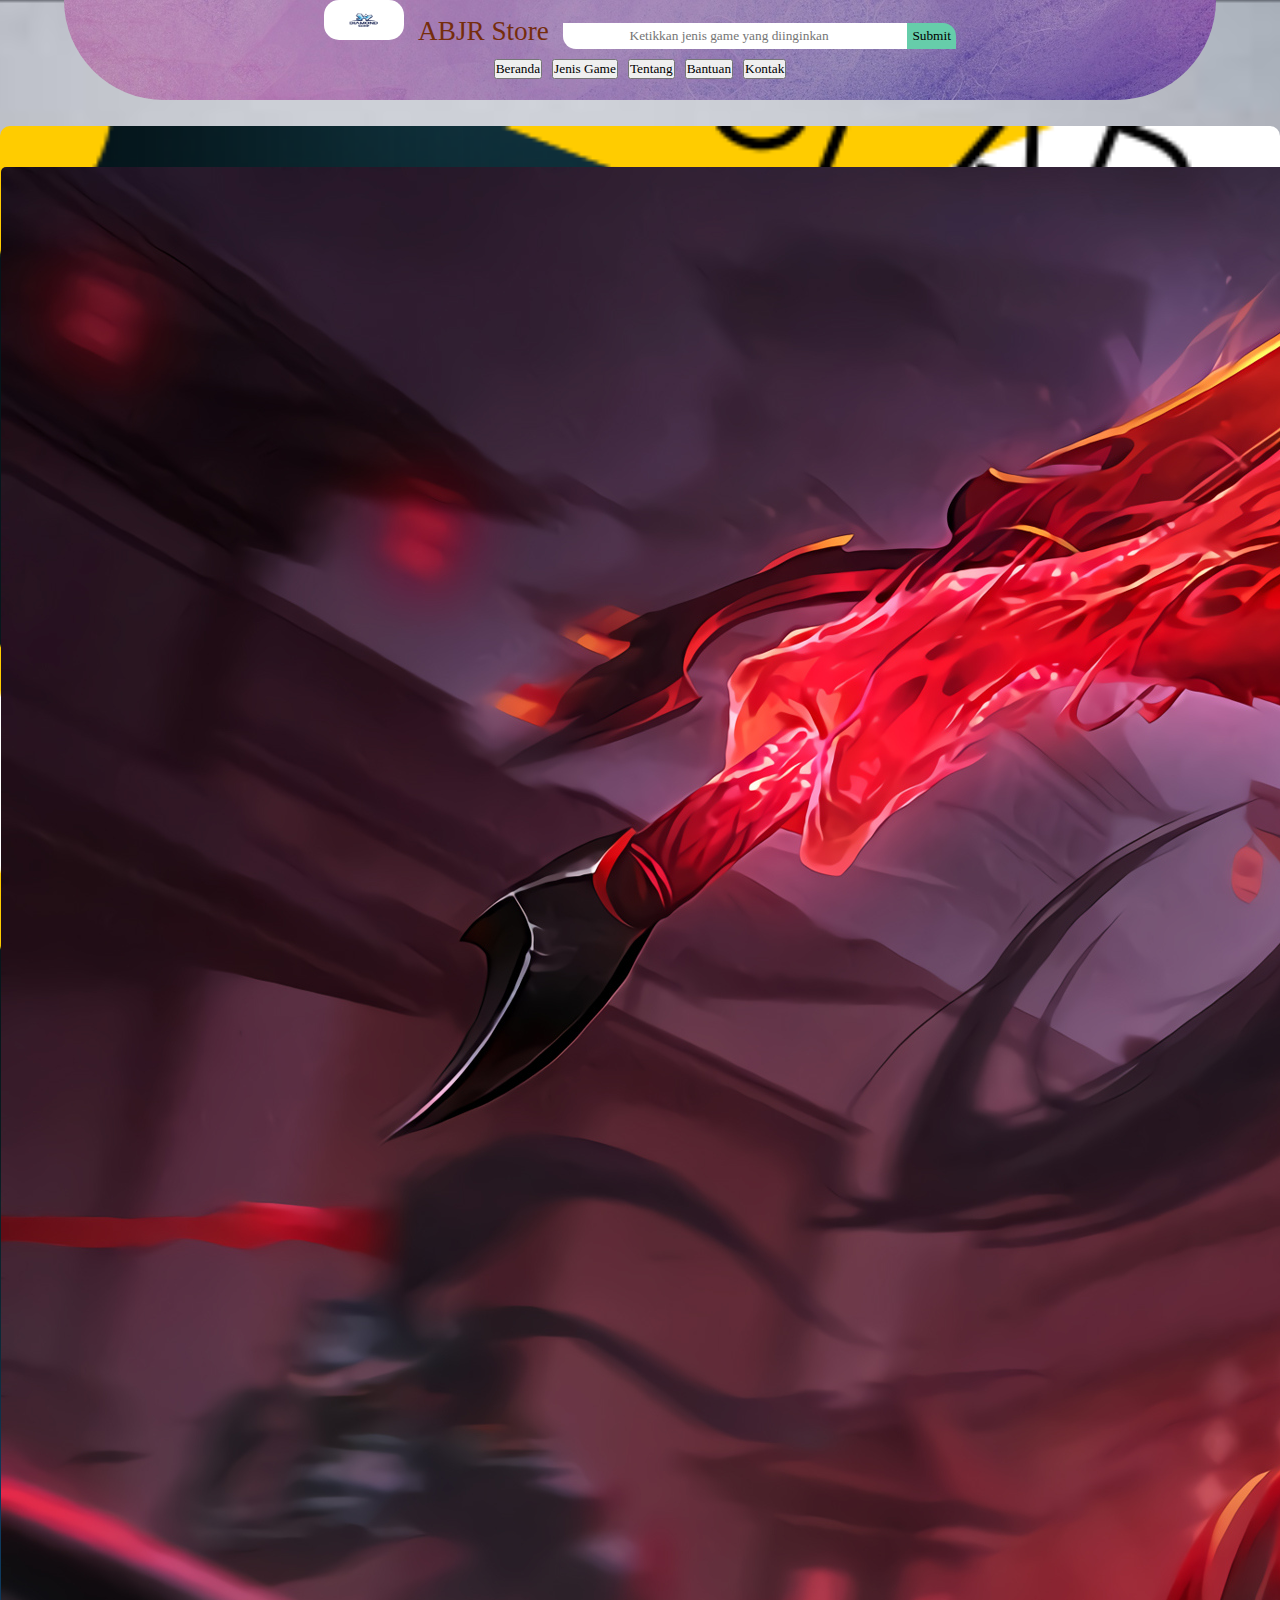
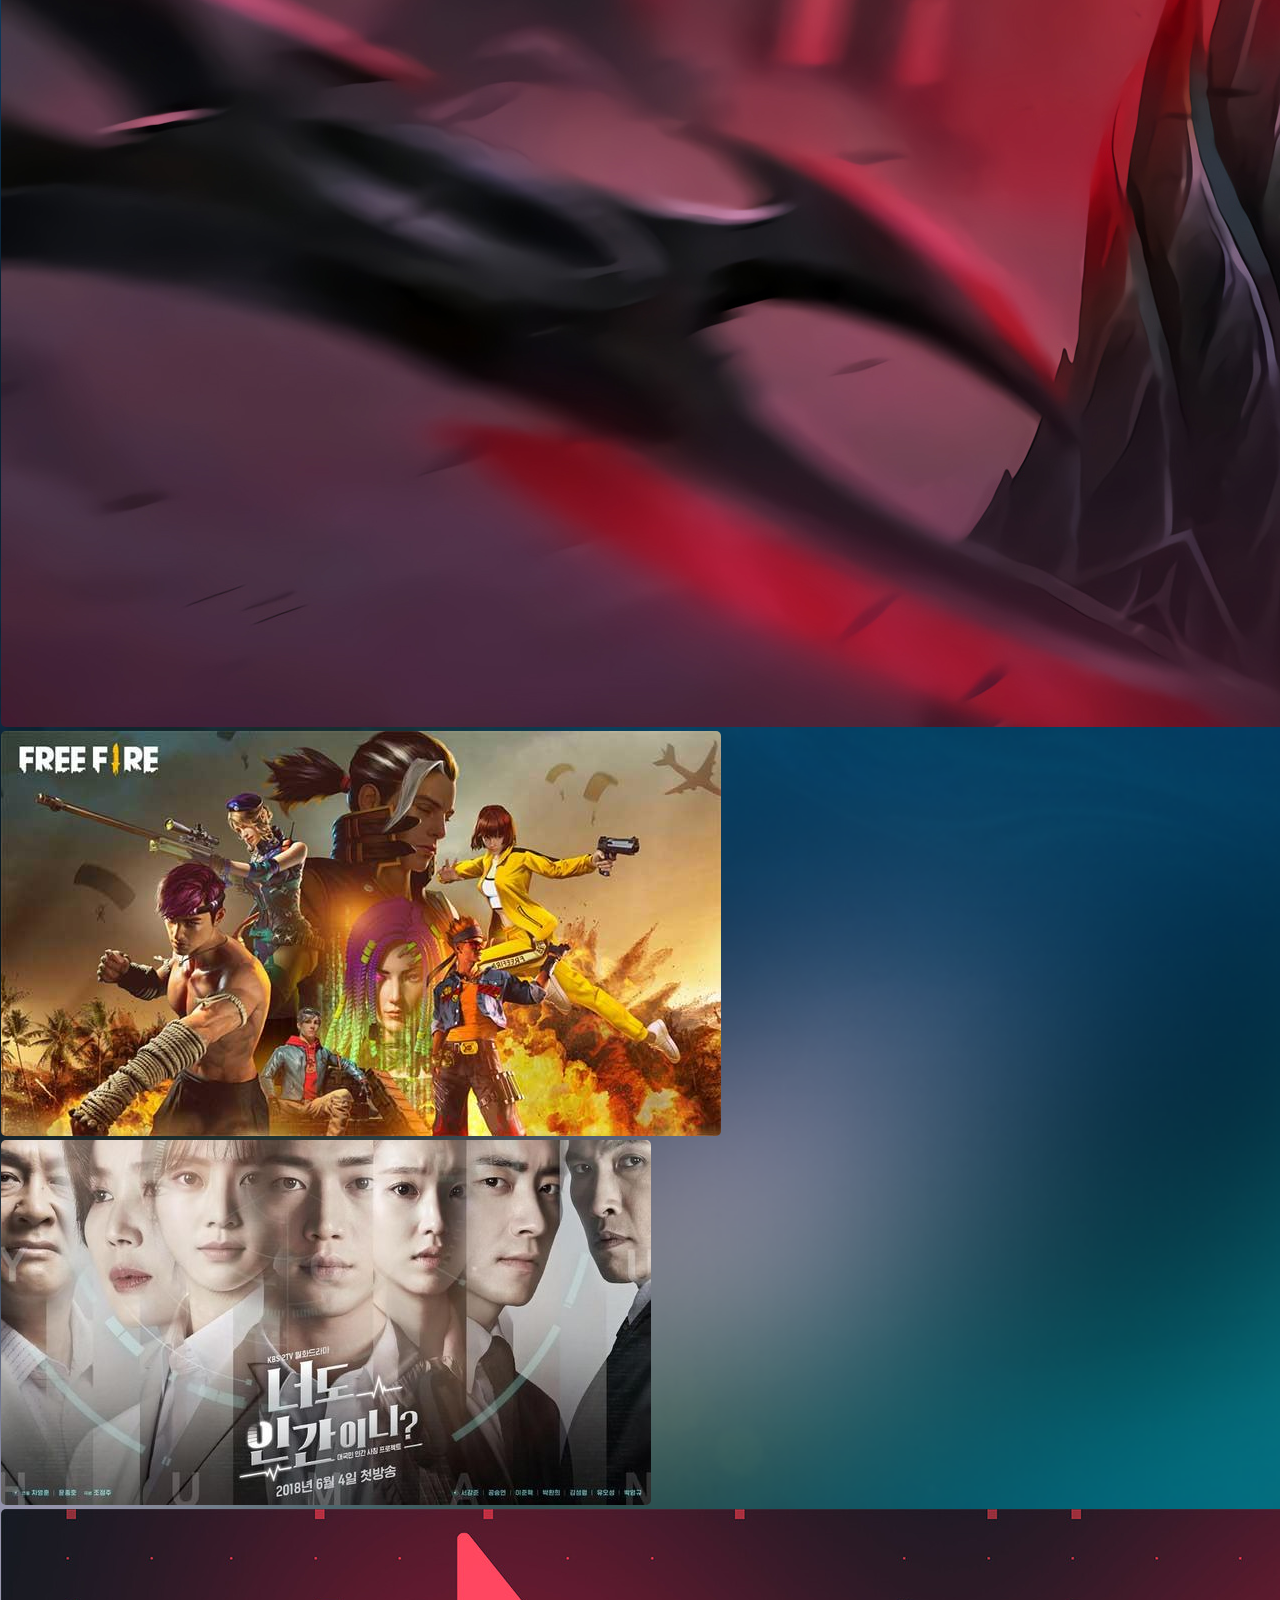
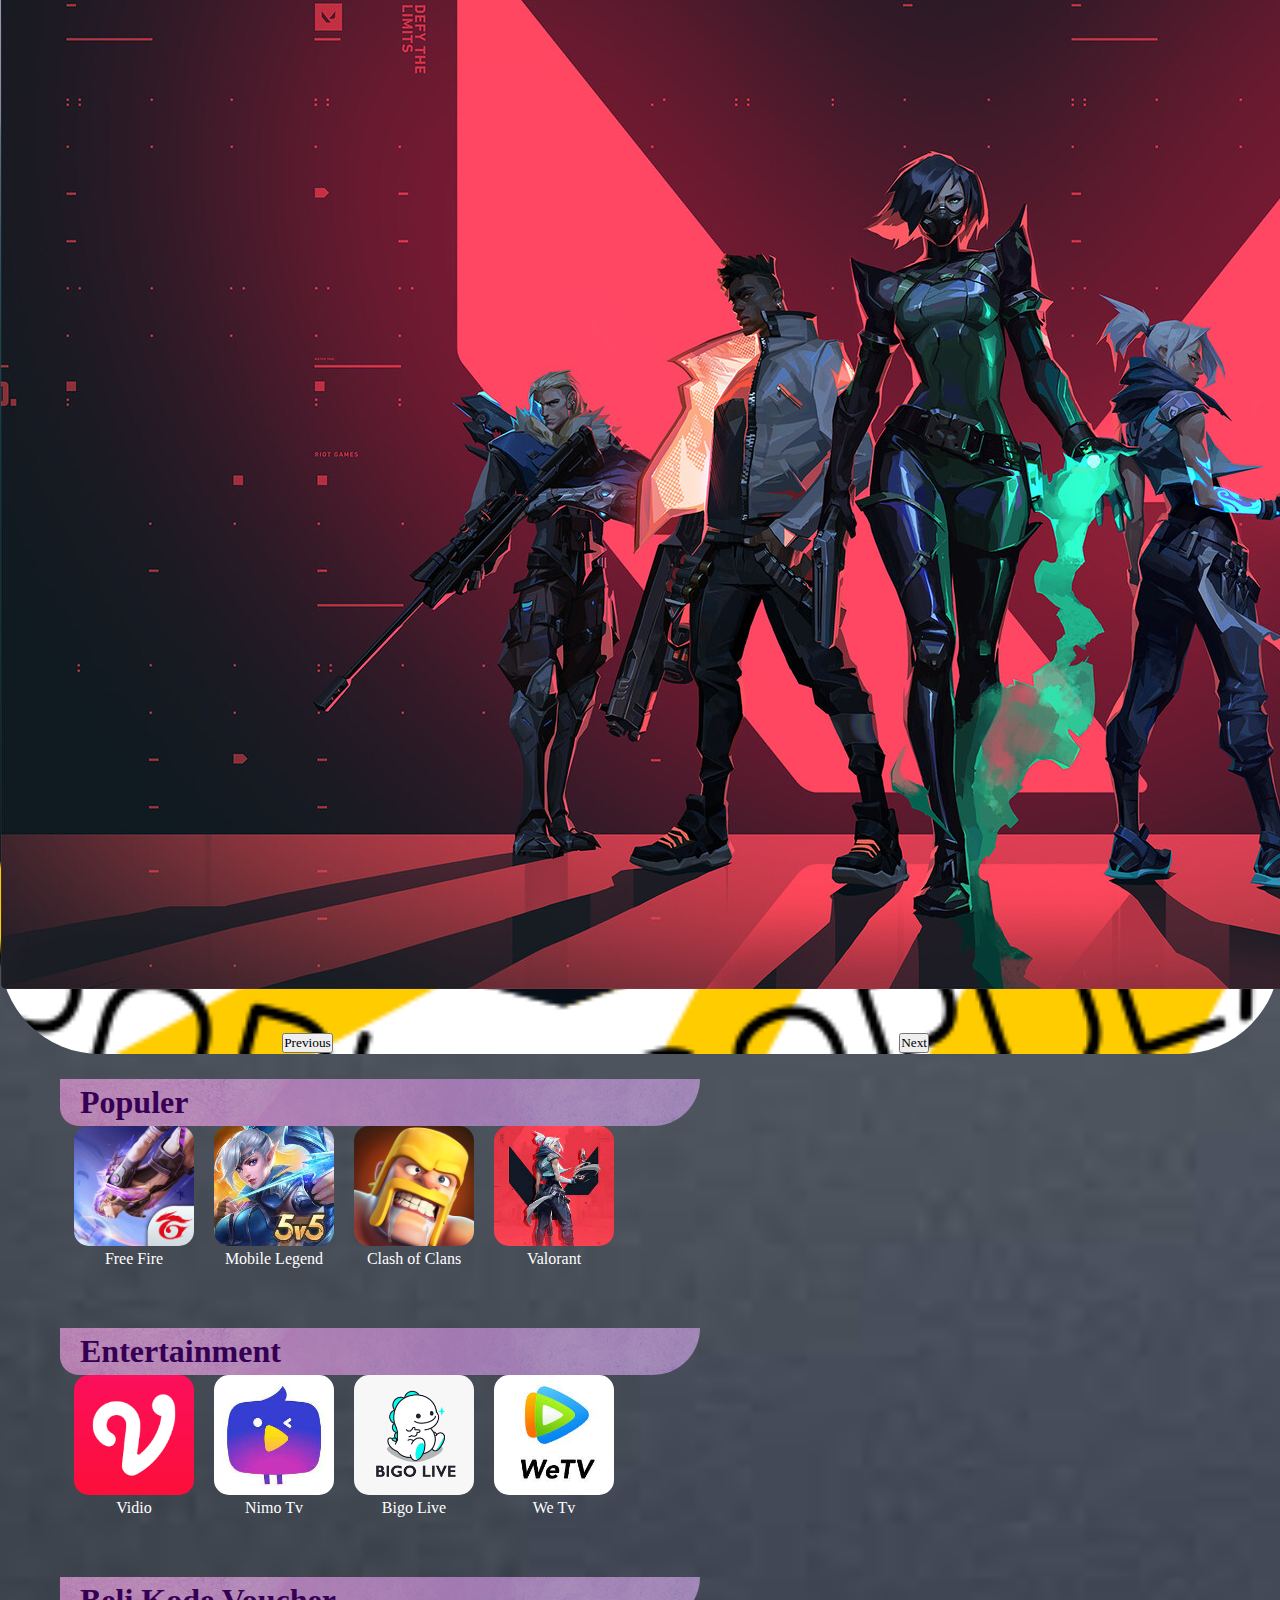
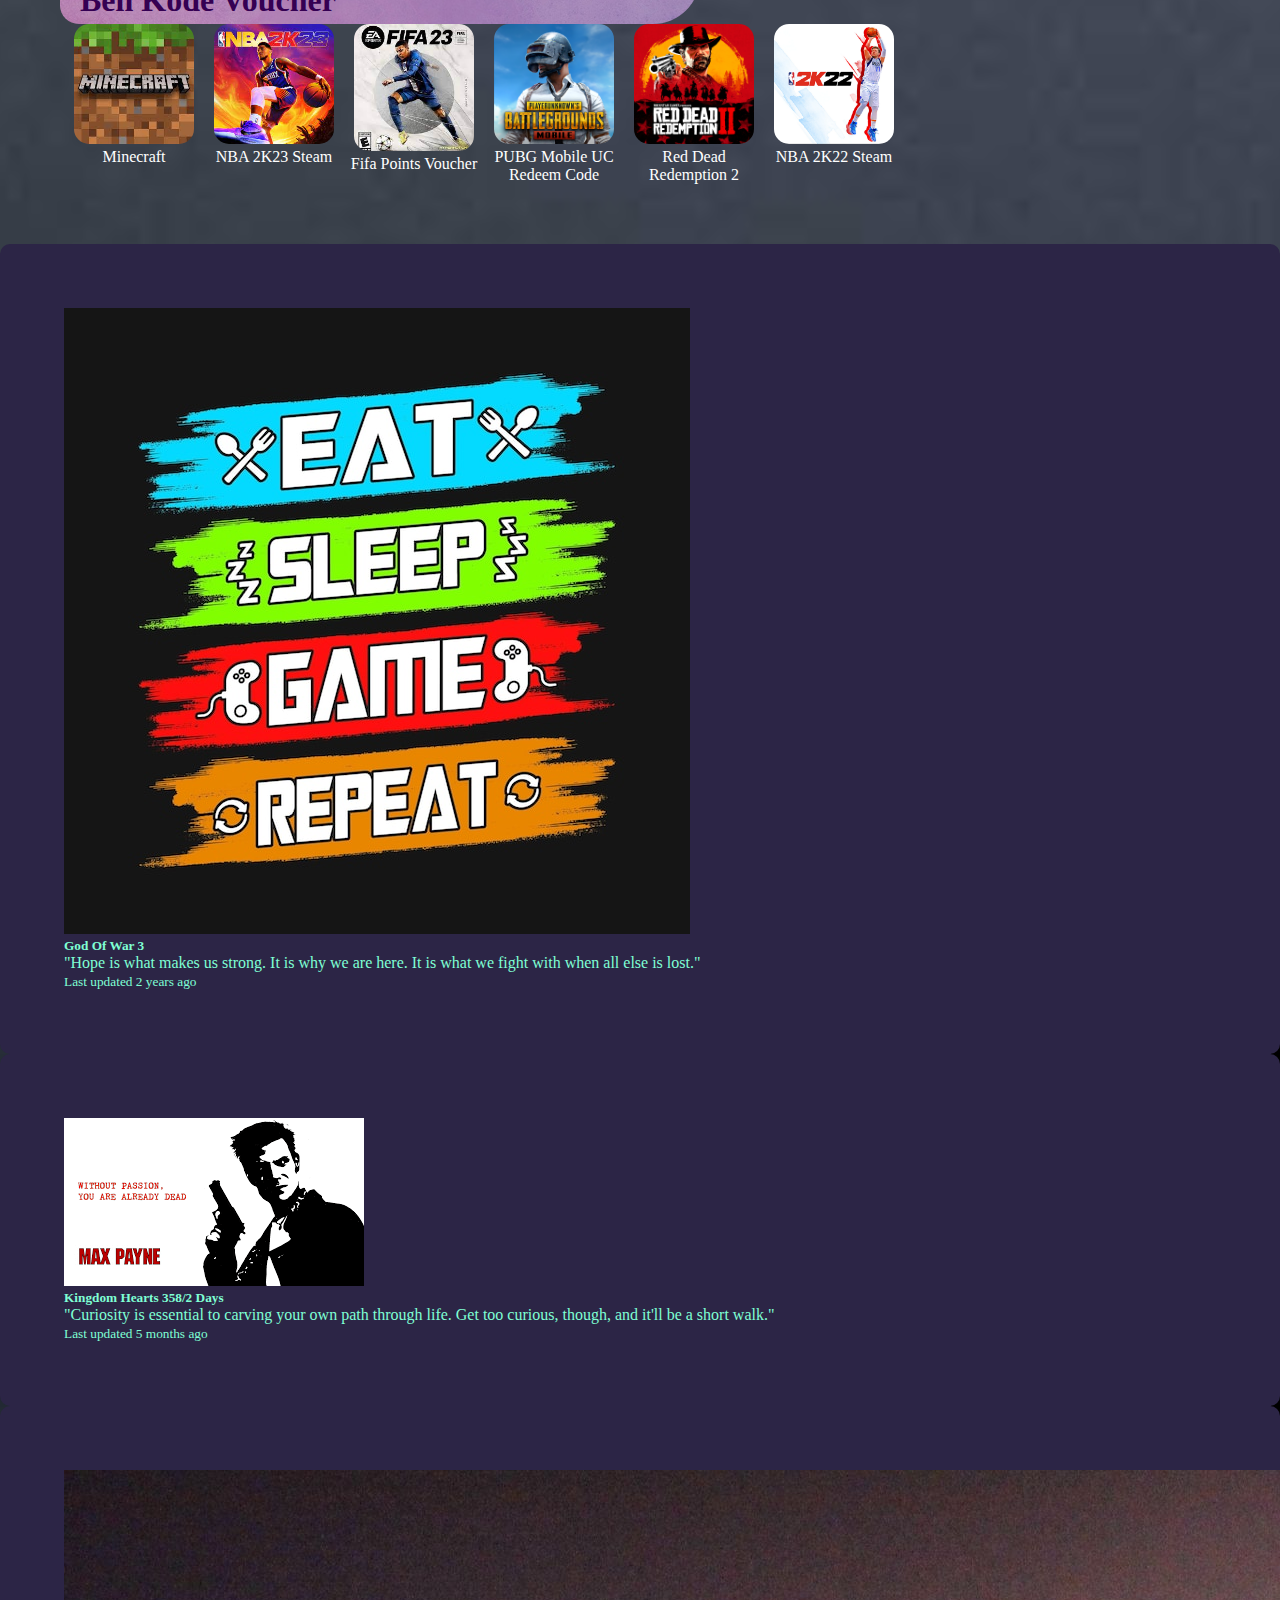
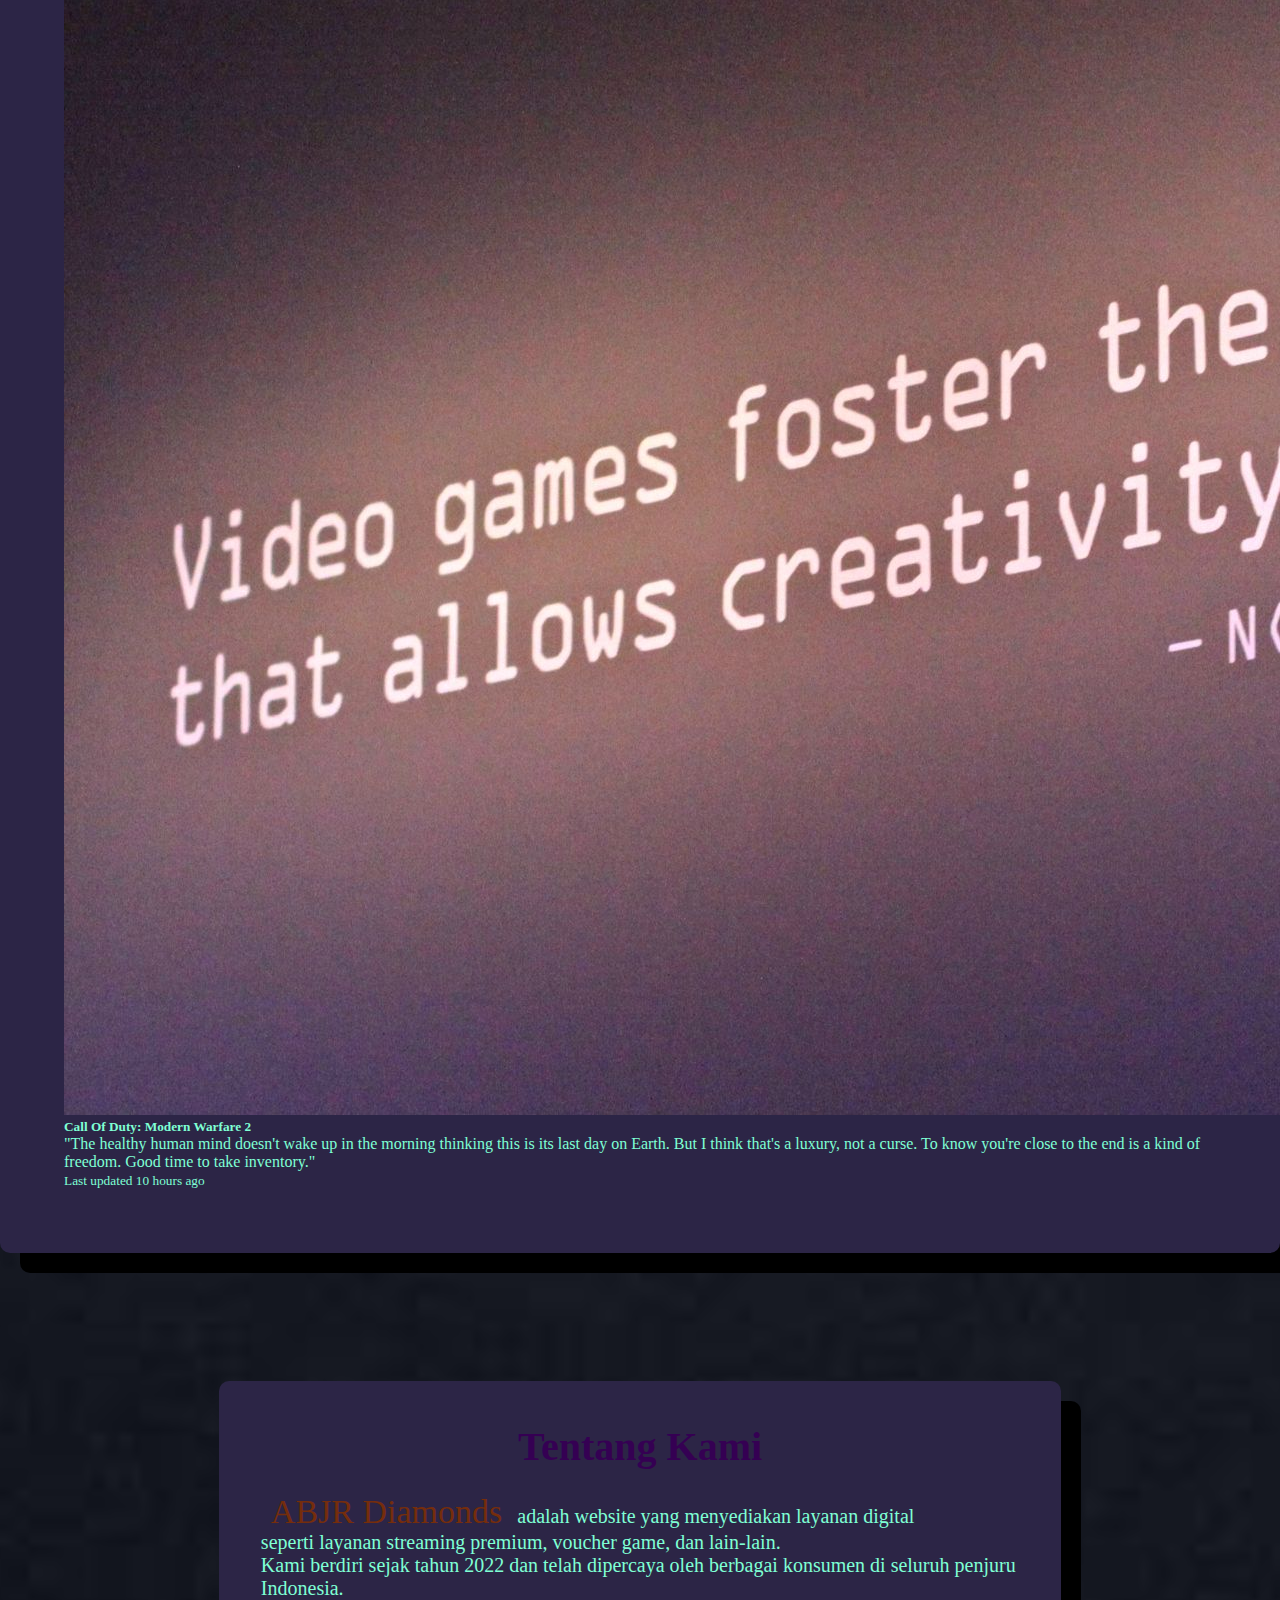
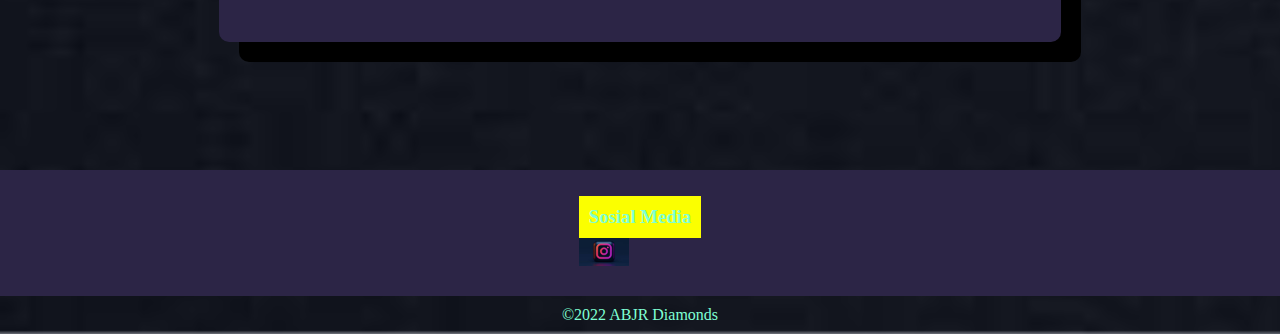
<file: Home Page/index.html>
<!DOCTYPE html>
<html lang="en">
<head>
    <title>ABJR Diamond Store</title>
    <link rel="stylesheet" href="style1.css">

    <link rel="stylesheet" href="https://cdn.jsdelivr.net/npm/bootstrap@4.6.2/dist/css/bootstrap.min.css" integrity="sha384-xOolHFLEh07PJGoPkLv1IbcEPTNtaed2xpHsD9ESMhqIYd0nLMwNLD69Npy4HI+N" crossorigin="anonymous">

    <script src="https://cdn.jsdelivr.net/npm/jquery@3.5.1/dist/jquery.slim.min.js" integrity="sha384-DfXdz2htPH0lsSSs5nCTpuj/zy4C+OGpamoFVy38MVBnE+IbbVYUew+OrCXaRkfj" crossorigin="anonymous"></script>
<script src="https://cdn.jsdelivr.net/npm/bootstrap@4.6.2/dist/js/bootstrap.bundle.min.js" integrity="sha384-Fy6S3B9q64WdZWQUiU+q4/2Lc9npb8tCaSX9FK7E8HnRr0Jz8D6OP9dO5Vg3Q9ct" crossorigin="anonymous"></script>
</head>
<body class="bg-color">
    <header>
        <img src="dia2.png"class="mascot">
        <a href="/" class="title">ABJR Store</a>
        <input type="Search" class="input-search" placeholder="Ketikkan jenis game yang diinginkan">
        <button type="submit" class="input-submit">Submit</button>
        <nav>
            <ul>
                <li><button class="btn btn-info btn-sm" href="#">Beranda</button></li>
                <li><button class="btn btn-info btn-sm" href="#">Jenis Game</button></li>
                <li><button class="btn btn-info btn-sm" href="#">Tentang</button></li>
                <li><button class="btn btn-info btn-sm" href="#">Bantuan</button></li>
                <li><button class="btn btn-info btn-sm" href="#">Kontak</button></li>
            </ul>
        </nav>
    </header>
  <div class="container">
      <div id="carouselExampleIndicators" class="carousel slide" data-ride="carousel">
        <ol class="carousel-indicators">
          <li data-target="#carouselExampleIndicators" data-slide-to="0" class="active"></li>
          <li data-target="#carouselExampleIndicators" data-slide-to="1"></li>
          <li data-target="#carouselExampleIndicators" data-slide-to="2"></li>
          <li data-target="#carouselExampleIndicators" data-slide-to="3"></li>
        </ol>
        <div class="carousel-inner">
          <div class="carousel-item active">
            <img src="hayu.jpg" class="d-block w-50" alt="firstslide">
          </div>
          <div class="carousel-item">
            <img src="ff1.jpg" class="d-block w-50" alt="secondslide">
          </div>
          <div class="carousel-item">
            <img src="korea2.jpeg" class="d-block w-50" alt="thirdslide">
          </div>
          <div class="carousel-item">
            <img src="valo.jpg" class="d-block w-50 " alt="fourthslide">
          </div>
        </div>
        
        <button class="carousel-control-prev" type="button" data-target="#carouselExampleIndicators" data-slide="prev">
          <span class="carousel-control-prev-icon" aria-hidden="true"></span>
          <span class="sr-only">Previous</span>
        </button>
        <button class="carousel-control-next" type="button" data-target="#carouselExampleIndicators" data-slide="next">
          <span class="carousel-control-next-icon" aria-hidden="true"></span>
          <span class="sr-only">Next</span>
        </button>
    </div>
  </div>
    

    <h1 class="title-p shadow">Populer</h1>
      <section id="populer" class ="populer">
        <div class ="ff">
          <div class="link">
            <a href="#harga-ff">
              <img src="ff.png" alt="">
              <div class="judul-produk">Free Fire</div>
            </a>
          </div>
          <div class="overlay" id="harga-ff">
            <div class="popup">
              <h3>Harga Game Free Fire</h3>
              <a class="close" href="#populer">&times;</a>
              
              <div class="content">
                70 Diamonds :
                <br>
                <span class ="harga">Rp.12.000</span>
                <br>
                140 Diamonds :
                <br>
                <span class ="harga">Rp.35.000</span>
                <br>
                215 Diamonds :
                <br>
                <span class ="harga">Rp.50.000</span>
                <br>
                250 Diamonds :
                <br>
                <span class ="harga">Rp.57.000</span>
                <br>
                310 Diamonds :
                <br>
                <span class ="harga">Rp.65.000</span>
                <br>
                500 Diamonds :
                <br>
                <span class ="harga">Rp.100.000</span>
                <br>
                550 Diamonds :
                <br>
                <span class ="harga">Rp.115.000</span>
                <br>
                D. Bulanan:
                <br>
                <span class ="harga">Rp.150.000</span>
                <br>
                <button class="btn btn-outline-info" href="#">Pesan Sekarang</button>
              </div>
            </div>
          </div>
        </div>
        
        <div class ="moba">
          <div class="link">
            <a href="#harga-moba">
              <img src="moba2.jpg" alt="">
              <div class="judul-produk">Mobile Legend</div>
            </a>
          </div>
          <div class="overlay" id="harga-moba">
            <div class="popup">
              <h3>Harga Game Mobile Legend</h3>
              <a class="close" href="#populer">&times;</a>
              
              <div class="content">
                5 Diamonds :
                <br>
                <span class ="harga">Rp.2.000</span>
                <br>
                30 Diamonds :
                <br>
                <span class ="harga">Rp.15.000</span>
                <br>
                55 Diamonds :
                <br>
                <span class ="harga">Rp.25.000</span>
                <br>
                100 Diamonds :
                <br>
                <span class ="harga">Rp.37.500</span>
                <br>
                127 Diamonds :
                <br>
                <span class ="harga">Rp.45.000</span>
                <br>
                250 Diamonds :
                <br>
                <span class ="harga">Rp.65.700</span>
                <br>
                315 Diamonds :
                <br>
                <span class ="harga">Rp.71.000</span>
                <br>
                S. Bulanan:
                <br>
                <span class ="harga">Rp.150.000</span>
                <br>
                <button class="btn btn-outline-info" href="#">Pesan Sekarang</button>
              </div>
            </div>
          </div>
        </div>

        <div class ="coc">
          <div class="link">
            <a href="#harga-coc">
              <img src="unnamed.png" alt="">
              <div class="judul-produk">Clash of Clans</div>
            </a>
          </div>
          <div class="overlay" id="harga-coc">
            <div class="popup">
              <h3>Harga Game Clash Of Clans</h3>
              <a class="close" href="#populer">&times;</a>
              
              <div class="content">
                50 Diamonds :
                <br>
                <span class ="harga">Rp.20.000</span>
                <br>
                76 Diamonds :
                <br>
                <span class ="harga">Rp.29.000</span>
                <br>
                93 Diamonds :
                <br>
                <span class ="harga">Rp.45.000</span>
                <br>
                115 Diamonds :
                <br>
                <span class ="harga">Rp.56.000</span>
                <br>
                143 Diamonds :
                <br>
                <span class ="harga">Rp.64.000</span>
                <br>
                212 Diamonds :
                <br>
                <span class ="harga">Rp.76.000</span>
                <br>
                226 Diamonds :
                <br>
                <span class ="harga">Rp.87.000</span>
                <br>
                S. Offers:
                <br>
                <span class ="harga">Rp.249.000</span>
                <br>
                <button class="btn btn-outline-info" href="#">Pesan Sekarang</button>
              </div>
            </div>
          </div>
        </div>

        <div class ="valo">
          <div class="link">
            <a href="#harga-valo">
              <img src="valo3.jpg" alt="">
              <div class="judul-produk">Valorant</div>
            </a>
          </div>
          <div class="overlay" id="harga-valo">
            <div class="popup">
              <h3>Harga Game Valorant</h3>
              <a class="close" href="#populer">&times;</a>
              
              <div class="content">
                125 Points :
                <br>
                <span class ="harga">Rp.15.000</span>
                <br>
                420 Points :
                <br>
                <span class ="harga">Rp.50.000</span>
                <br>
                700 Points :
                <br>
                <span class ="harga">Rp.80.000</span>
                <br>
                1375 Points :
                <br>
                <span class ="harga">Rp.150.000</span>
                <br>
                2400 Points :
                <br>
                <span class ="harga">Rp.250.000</span>
                <br>
                4000 points :
                <br>
                <span class ="harga">Rp.400.000</span>
                <br>
                8150 Points:
                <br>
                <span class ="harga">Rp.800.000</span>
                <br>
                <button class="btn btn-outline-info" href="#">Pesan Sekarang</button>
              </div>
            </div>
          </div>
        </div>
      </section>


      <h1 class="title-e shadow">Entertainment</h1>
      <section id="entertainment" class ="entertainment">
        <div class ="vidio">
          <div class="link">
            <a href="#harga-vidio">
              <img src="vid.png" alt="">
              <div class="judul-produk">Vidio</div>
            </a>
          </div>
          <div class="overlay" id="harga-vidio">
            <div class="popup">
              <h3>Harga Voucher Vidio</h3>
              <a class="close" href="#populer">&times;</a>
              
              <div class="content">
                30 Hari Diamonds Mobile :
                <br>
                <span class ="harga">Rp.65.000</span>
                <br>
                30 Hari Diamonds All Screen :
                <br>
                <span class ="harga">Rp.87.000</span>
                <br>
                12 Bulan Diamonds Mobile :
                <br>
                <span class ="harga">Rp.476.000</span>
                <br>
                12 Bulan Diamonds All Screen :
                <br>
                <span class ="harga">Rp.631.000</span>
                <br>
                30 Hari Platinum :
                <br>
                <span class ="harga">Rp.32.000</span>
                <br>
                30 hari Platinum + F1 :
                <br>
                <span class ="harga">Rp.54.000</span>
                <br>
                12 Bulan Platinum :
                <br>
                <span class ="harga">Rp.220.000</span>
                <br>
                <button class="btn btn-outline-info" href="#">Pesan Sekarang</button>
              </div>
            </div>
          </div>
        </div>
        
        <div class ="nimotv">
          <div class="link">
            <a href="#harga-nimo">
              <img src="nim.jpg" alt="">
              <div class="judul-produk">Nimo Tv</div>
            </a>
          </div>
          <div class="overlay" id="harga-nimo">
            <div class="popup">
              <h3>Harga Diamond Nimo Tv</h3>
              <a class="close" href="#entertainment">&times;</a>
              
              <div class="content">
                96 Diamonds :
                <br>
                <span class ="harga">Rp.17.000</span>
                <br>
                263 Diamonds :
                <br>
                <span class ="harga">Rp.46.300</span>
                <br>
                910 Diamonds :
                <br>
                <span class ="harga">Rp.160.000</span>
                <br>
                3170 Diamonds :
                <br>
                <span class ="harga">Rp.560.000</span>
                <br>
                6400 Diamonds :
                <br>
                <span class ="harga">Rp.1.130.000</span>
                <br>
                12870 Diamonds :
                <br>
                <span class ="harga">Rp.2.260.000</span>
                <br>
                <button class="btn btn-outline-info" href="#">Pesan Sekarang</button>
              </div>
            </div>
          </div>
        </div>

        <div class ="bigo">
          <div class="link">
            <a href="#harga-bigo">
              <img src="big.png" alt="">
              <div class="judul-produk">Bigo Live</div>
            </a>
          </div>
          <div class="overlay" id="harga-bigo">
            <div class="popup">
              <h3>Harga Diamond Bigo Live</h3>
              <a class="close" href="#entertainment">&times;</a>
              
              <div class="content">
                5 Diamonds :
                <br>
                <span class ="harga">Rp.1.500</span>
                <br>
                10 Diamonds :
                <br>
                <span class ="harga">Rp.3.300</span>
                <br>
                100 Diamonds :
                <br>
                <span class ="harga">Rp.33.500</span>
                <br>
                200 Diamonds :
                <br>
                <span class ="harga">Rp.66.700</span>
                <br>
                500 Diamonds :
                <br>
                <span class ="harga">Rp.166.000</span>
                <br>
                1000 Diamonds :
                <br>
                <span class ="harga">Rp.330.000</span>
                <br>
                1210 Diamonds :
                <br>
                <span class ="harga">Rp.500.000</span>
                <br>
                2000 Diamonds :
                <br>
                <span class ="harga">Rp.656.000</span>
                <br>
                <button class="btn btn-outline-info" href="#">Pesan Sekarang</button>
              </div>
            </div>
          </div>
        </div>

        <div class ="wetv">
          <div class="link">
            <a href="#harga-wetv">
              <img src="we.jpg" alt="">
              <div class="judul-produk">We Tv</div>
            </a>
          </div>
          <div class="overlay" id="harga-wetv">
            <div class="popup">
              <h3>Harga Diamond WeTv</h3>
              <a class="close" href="#entertainment">&times;</a>
              
              <div class="content">
                WeTV VIP 1 Bulan :
                <br>
                <span class ="harga">Rp.54.400</span>
                <br>
                WeTV VIP 3 Bulan :
                <br>
                <span class ="harga">Rp.143.000</span>
                <br>
                WeTV VIP 12 Bulan :
                <br>
                <span class ="harga">Rp.498.300</span>
                <br>
                <button class="btn btn-outline-info" href="#">Pesan Sekarang</button>
              </div>
            </div>
          </div>
        </div>
      </section>

      <h1 class="title-v">Beli Kode Voucher</h1>
      <section id="voucher" class ="voucher">
        <div class ="minecraft">
          <div class="link">
            <a href="#harga-minecraft">
              <img src="mine.jpg" alt="">
              <div class="judul-produk">Minecraft</div>
            </a>
          </div>
          <div class="overlay" id="harga-minecraft">
            <div class="popup">
              <h3>Harga Minecoins</h3>
              <a class="close" href="#voucher">&times;</a>
              
              <div class="content">
                1720 Minecoins :
                <br>
                <span class ="harga">Rp.172.000</span>
                <br>
                3500 Minecoins :
                <br>
                <span class ="harga">Rp.344.000</span>
                <br>
                Minecraft Java Edition :
                <br>
                <span class ="harga">Rp.456.000</span>
                <br>
                <button class="btn btn-outline-info" href="#">Pesan Sekarang</button>
              </div>
            </div>
          </div>
        </div>

        <div class ="nba">
          <div class="link">
            <a href="#harga-nba">
              <img src="nba.jpg" alt="">
              <div class="judul-produk">NBA 2K23 Steam</div>
            </a>
          </div>
          <div class="overlay" id="harga-nba">
            <div class="popup">
              <h3>Harga NBA 2K23 Edition</h3>
              <a class="close" href="#voucher">&times;</a>
              
              <div class="content">
                NBA 2K23 Standart Edition :
                <br>
                <span class ="harga">Rp.659.500</span>
                <br>
                NBA 2K23 Michael Jordan Edition :
                <br>
                <span class ="harga">Rp.1.100.000</span>
                <br>
                <button class="btn btn-outline-info" href="#">Pesan Sekarang</button>
              </div>
            </div>
          </div>
        </div>

        <div class ="fifa">
          <div class="link">
            <a href="#harga-fifa">
              <img src="fifa.jpg" alt="">
              <div class="judul-produk">Fifa Points Voucher</div>
            </a>
          </div>
          <div class="overlay" id="harga-fifa">
            <div class="popup">
              <h3>Harga Fifa Points Voucher</h3>
              <a class="close" href="#voucher">&times;</a>
              
              <div class="content">
                1600 Fifa Points Voucher :
                <br>
                <span class ="harga">Rp.89.500</span>
                <br>
                <button class="btn btn-outline-info" href="#">Pesan Sekarang</button>
              </div>
            </div>
          </div>
        </div>

        <div class ="pubg">
          <div class="link">
            <a href="#harga-pubg">
              <img src="pubg.png" alt="">
              <div class="judul-produk">PUBG Mobile UC Redeem Code</div>
            </a>
          </div>
          <div class="overlay" id="harga-pubg">
            <div class="popup">
              <h3>Harga UC PUBG Mobile</h3>
              <a class="close" href="#voucher">&times;</a>
              
              <div class="content">
                60 UC :
                <br>
                <span class ="harga">Rp.15.000</span>
                <br>
                325 UC :
                <br>
                <span class ="harga">Rp.75.000</span>
                <br>
                660 UC :
                <br>
                <span class ="harga">Rp.150.000</span>
                <br>
                1800 UC :
                <br>
                <span class ="harga">Rp.375.500</span>
                <br>
                3850 UC :
                <br>
                <span class ="harga">Rp.750.500</span>
                <br>
                8100 UC :
                <br>
                <span class ="harga">Rp.1.500.500</span>
                <br>
                <button class="btn btn-outline-info" href="#">Pesan Sekarang</button>
              </div>
            </div>
          </div>
        </div>

        <div class ="rrd2">
          <div class="link">
            <a href="#harga-rrd2">
              <img src="rrd2.jpg" alt="">
              <div class="judul-produk">Red Dead Redemption 2</div>
            </a>
          </div>
          <div class="overlay" id="harga-rrd2">
            <div class="popup">
              <h3>Harga Edisi Red Dead Redemption 2</h3>
              <a class="close" href="#voucher">&times;</a>
              
              <div class="content">
                Red Dead Redemption 2 :
                <br>
                <span class ="harga">Rp.640.000</span>
                <br>
                Red Dead Redemption 2 Edisi Ultimate :
                <br>
                <span class ="harga">Rp.1.060.000</span>
                <br>
                <button class="btn btn-outline-info" href="#">Pesan Sekarang</button>
              </div>
            </div>
          </div>
        </div>

        <div class ="nba2">
          <div class="link">
            <a href="#harga-nba2">
              <img src="nba4.png" alt="">
              <div class="judul-produk">NBA 2K22 Steam</div>
            </a>
          </div>
          <div class="overlay" id="harga-nba2">
            <div class="popup">
              <h3>Harga Edisi NBA 2K22 Steam</h3>
              <a class="close" href="#voucher">&times;</a>
              
              <div class="content">
                NBA 2K22 :
                <br>
                <span class ="harga">Rp.659.000</span>
                <br>
                NBA 2k22 75th Anniversery Edition :
                <br>
                <span class ="harga">Rp.1.100.000</span>
                <br>
                <button class="btn btn-outline-info" href="#">Pesan Sekarang</button>
              </div>
            </div>
          </div>
        </div>
      </section>

      <div class="card-deck">
        <div class="card">
          <img src="game1.jpg" class="card-img-top" alt="">
          <div class="card-body">
            <h5 class="card-title">God Of War 3</h5>
            <p class="card-text">"Hope is what makes us strong. It is why we are here. It is what we fight with when all else is lost."</p>
          </div>
          <div class="card-footer">
            <small class="text-muted">Last updated 2 years ago</small>
          </div>
        </div>
        <div class="card">
          <img src="game4.png" class="card-img-top" alt="">
          <div class="card-body">
            <h5 class="card-title">Kingdom Hearts 358/2 Days</h5>
            <p class="card-text">"Curiosity is essential to carving your own path through life. Get too curious, though, and it'll be a short walk."</p>
          </div>
          <div class="card-footer">
            <small class="text-muted">Last updated 5 months ago</small>
          </div>
        </div>
        <div class="card">
          <img src="game3.jpg" class="card-img-top" alt="">
          <div class="card-body">
            <h5 class="card-title">Call Of Duty: Modern Warfare 2</h5>
            <p class="card-text">"The healthy human mind doesn't wake up in the morning thinking this is its last day on Earth. But I think that's a luxury, not a curse. To know you're close to the end is a kind of freedom. Good time to take inventory."</p>
          </div>
          <div class="card-footer">
            <small class="text-muted">Last updated 10 hours ago</small>
          </div>
        </div>
      </div>

      <section class="tentang" id="tentang">
        <div class="card">
            <h1>Tentang Kami</h1>
            <br>
            <p>
                <a href="" class="title">ABJR Diamonds</a> adalah website yang menyediakan layanan digital 
                <br>
                seperti layanan streaming premium, voucher game, dan lain-lain.
                <br>
                Kami berdiri sejak tahun 2022 dan telah dipercaya oleh berbagai konsumen di seluruh penjuru Indonesia.
            </p>
        </div>
    </section>
     
    <footer>
        <div class="sosmed">
            <h3>Sosial Media</h3>
            <a href="https://www.instagram.com/bryannsalim/" target="_blank" rel="noopener noreferrer"><img src="ig2.jpg" alt=""></a>
        </div>
    </footer>
    <div id="copyright">
        &copy;2022 ABJR Diamonds
    </div>

      

      
</body>
</html>
</file>
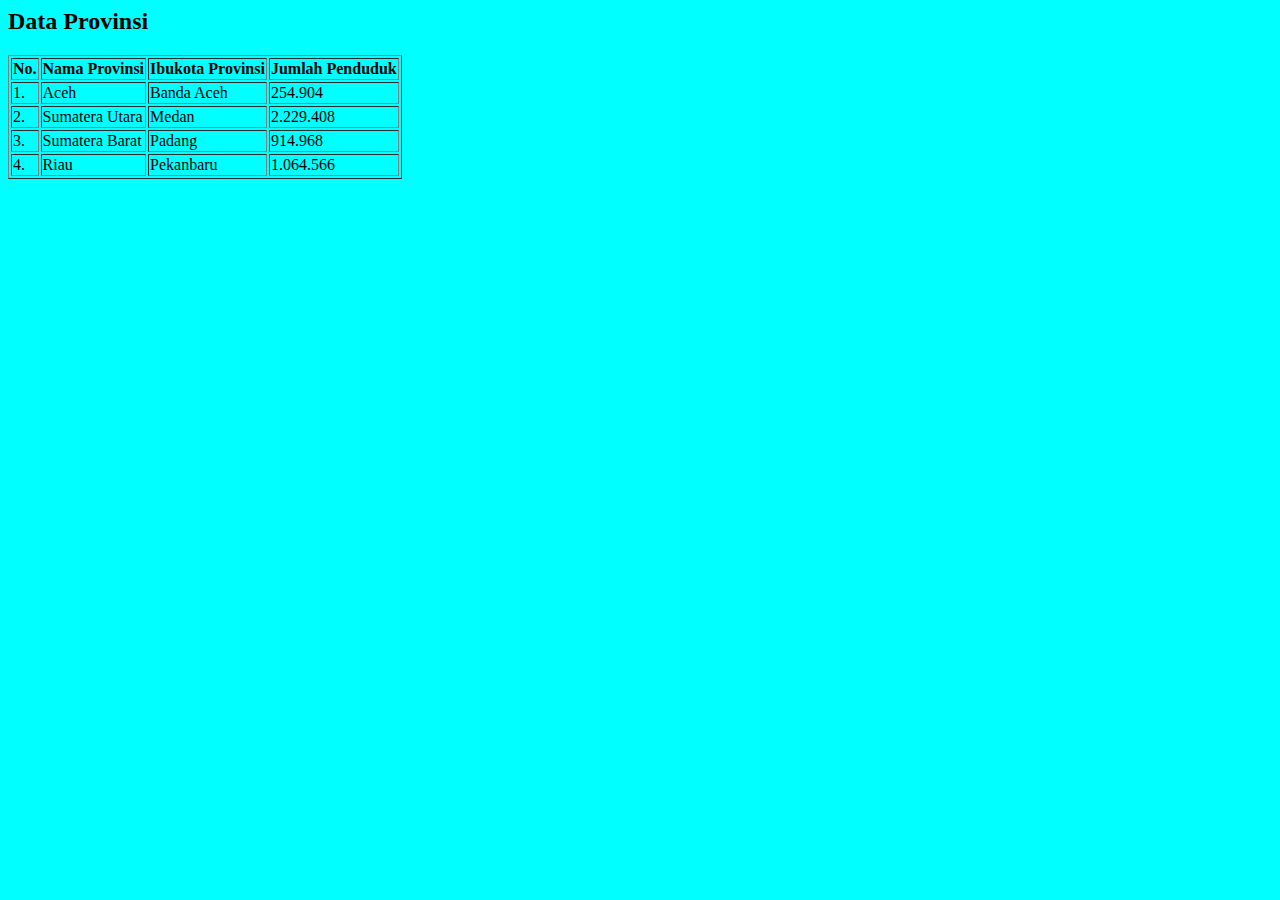
<file: Halaman Data Provinsi 1.html>
<html>
    <head>
        <title>Halaman Data Provinsi</title>
    </head>

    <body bgcolor="cyan">
        <h2>Data Provinsi</h2>
        <table border="1">
            <thead>
                <tr>
                    <th>No. </th>
                    <th>Nama Provinsi </th>
                    <th>Ibukota Provinsi </th>
                    <th>Jumlah Penduduk</th>
                </tr>
            </thead>

            <tr>
                <td>1.</td>
                <td>Aceh</td>
                <td>Banda Aceh</td>
                <td>254.904</td>
            </tr>

            <tr>
                <td>2.</td>
                <td>Sumatera Utara</td>
                <td>Medan</td>
                <td>2.229.408</td>
            </tr>

            <tr>
                <td>3.</td>
                <td>Sumatera Barat</td>
                <td>Padang</td>
                <td>914.968</td>
            </tr>

            <tr>
                <td>4.</td>
                <td>Riau</td>
                <td>Pekanbaru</td>
                <td>1.064.566</td>
            </tr>

            
        </table>

    </body>

</html>
</file>
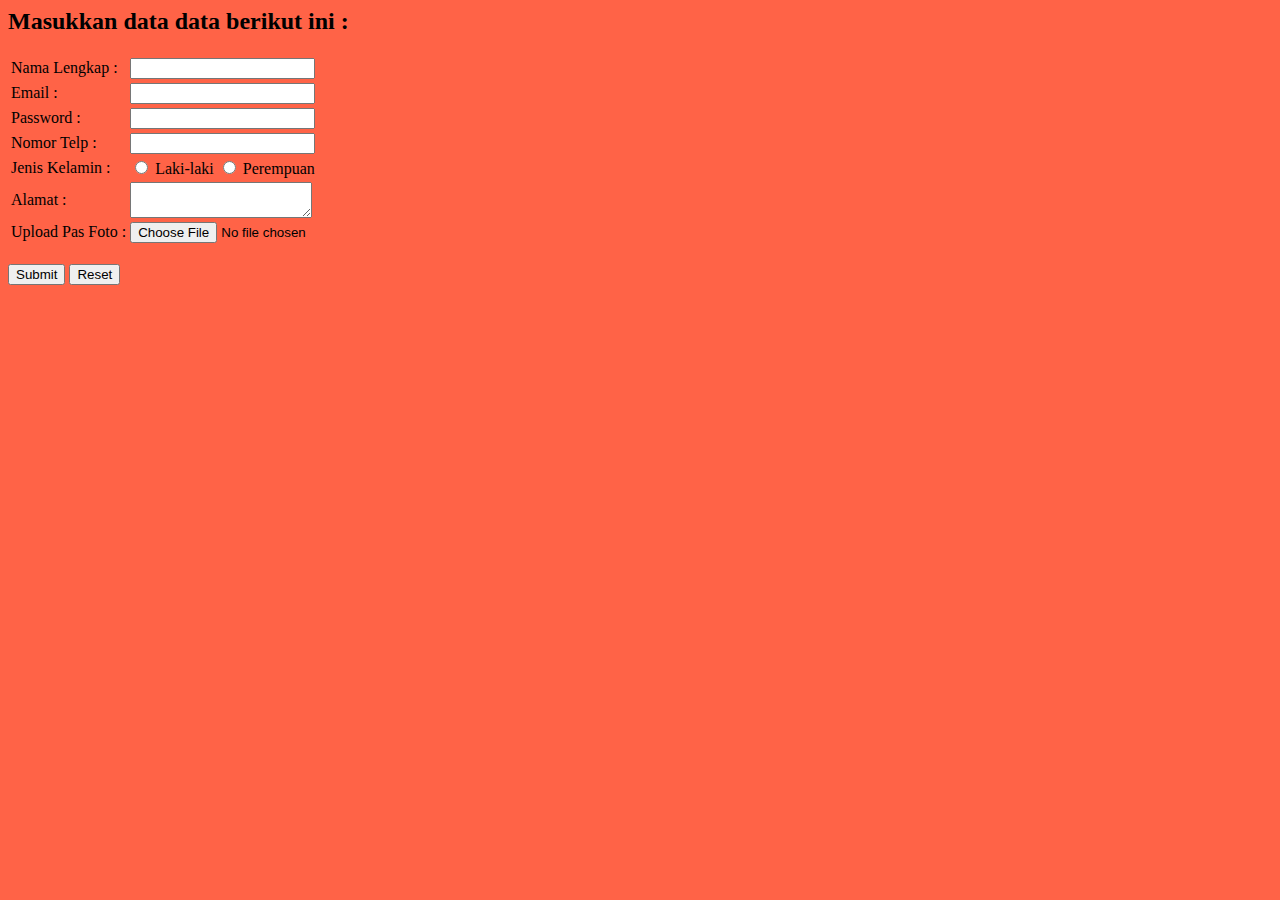
<file: Halaman Sign Up 1.html>
<html>
    <head>
        <title>Halaman Sign Up</title>
    </head>
    <body bgcolor="tomato">
        <h2>Masukkan data data berikut ini :</h2>
        
        <table>
                <tr>
                    <td>Nama Lengkap : </td>
                    <td><input type="text"></td>
                </tr>

                <tr>
                    <td>Email : </td>
                    <td><input type="text"></td>
                </tr>

                <tr>
                    <td>Password : </td>
                    <td><input type="password"></td>
                </tr>

                <tr>
                    <td>Nomor Telp : </td>
                    <td><input type="number"></td>
                </tr>

                <tr>
                    <td>Jenis Kelamin : </td>
                    <td><input type="radio" name="gender"> Laki-laki
                        <input type="radio" name="gender"> Perempuan
                    </td>
                </tr>

                <tr>
                    <td>Alamat : </td>
                    <td><textarea></textarea></td>
                </tr>

                <tr>
                    <td>Upload Pas Foto : </td>
                    <td><input type="file"></td>
                </tr>

                

        </table>
        <br>
        <button type="submit" value="Submit">Submit</button>
        <button type="reset" value="Reset">Reset</button>


    </body>

</html>
</file>
<file: Home Page/style1.css>
:root{
    --blue : #2C2546;
    --red  : #D16B55;
    --pink : #F26074;
    --white: #FAF7F8;
}

.mascot{
    width: 80px;
    height: 40px;
    border-radius: 15px;
}

*{
    margin: 0;
    padding :0;
    text-decoration: wavy;
    list-style-type: none;
    box-sizing: border-box;
    font-family: "georgia";
    box-shadow: #53858A;
}

body{
    background-color: #FFFACD;
    color: aquamarine;
}

.bg-color{
    background-image: url(R.jpg);
    background-size: cover;
    background-position: center;
    height: 100%;
}

header{
    text-align: center;
    background-image: url(pple.jpg);
    position:relative;
    width: 90%;
    right: 5%;
    left: 5%;
    height: 100px;
    top:0;
    border-radius: 0px 0px 100px 100px;
}
.input-search{
    width: 30%;
    border-width: 3px;
    border-style: groove;
    border: none;
    border-radius: 0 0 0 13px;
    padding:5px;
    margin-top: 5px;
    text-align: center;
}
.input-submit{
    margin-left: -5px;
    border : none;
    border-radius: 0 13px 0 0;
    padding: 5px;
    background-color: #66CDAA;
}
.title{
    font-family: "Franklin gothic medium";
    font-size: 170%;
    color: #752d0c;
    margin: 10px;
}
nav{
    margin-top: 10px;
}
nav ul{
    display:flex;
    gap : 10px;
    justify-content: center;
}
nav ul li a{
    
    color:black;
}
nav ul li a:hover{
    
    border-bottom: 2px solid var(--white);
}
.carousel-inner{
    width :50rem;
    transition: .5s;
    margin:40px;
}

.carouselcontrol{
    position:relative;
}

.content{
    max-height : 30%;
    width : 100%;
    background: #66CDAA;
    text-align: center;
    padding: 10px;
}
.overlay{
    position:fixed;
    top :0;
    bottom:0;
    left :0;
    right :0;
    background: rgba (0, 0, 0.7) ;
    transition: opacity 500ms;
    visibility:hidden;
    opacity:0;
}
.overlay:target{
    visibility:visible;
    opacity:1;
}
.popup{
    margin:90px auto;
    padding:20px;
    background: var(--dark-blue);
    border-radius:5px;
    width : 30%;
    position:relative;
    transition: all 5s ease-in-out;
}
.popup h2{
    margin-top:0;
    color:var(--white);
    font-family:tahoma,Arial,sans-serif;
}
.popup .close{
    position:relative;
    top: 5px;
    right:10px;
    transition:all 200ms;
    font-size:30px;
    font-weight: bold;
    text-decoration: none;
    color :#333;

}
.popup .close:hover{
    color:#06D85F;

}

.populer{
    display :grid;
    grid-template-columns: repeat(4,1fr);
    width: 70px;
    margin-left: 5%;
    margin-right: 5%;
    margin-bottom: 60px;
    text-align: center;
}
.entertainment{
    display :grid;
    grid-template-columns: repeat(4,1fr);
    width: 70px;
    margin-left: 5%;
    margin-right: 5%;
    margin-bottom: 60px;
    text-align: center;
}
.title-e{
    margin-left:60px;
    padding: 5px 0px 5px 20px;
    background-image: url(pple.jpg);
    width: 50%;
    border-radius: 0px 0px 50px 20px;
}
.entertainment img{
    border-radius: 15px;
    width :120px;
    margin-right: 10px;
    margin-left: 10px;
}
.voucher{
    display :grid;
    grid-template-columns: repeat(6,1fr);
    width: 70px;
    margin-left: 5%;
    margin-right: 5%;
    margin-bottom: 60px;
    text-align: center;
}
.title-v{
    margin-left:60px;
    padding: 5px 0px 5px 20px;
    background-image: url(pple.jpg);
    width: 50%;
    border-radius: 0px 0px 50px 20px;
}
.voucher img{
    border-radius: 15px;
    width :120px;
    margin-right: 10px;
    margin-left: 10px;
}
.title-p{
    margin-left:60px;
    padding: 5px 0px 5px 20px;
    background-image: url(pple.jpg);
    width: 50%;
    border-radius: 0px 0px 50px 20px;
}
.populer img{
    border-radius: 15px;
    width :120px;
    margin-left: 10px;
    margin-right: 10px;
}
.harga{
    color: #F26074;
}
.link a
{
    color: #ffffff;
}
link a:hover{
    color:var(--green);
}
.container{
    /*background-color: #2C2546;*/
    background-image: url(POPULAR.png);
    background-size: cover;
    background-position: center;
    width: 100%;
    border-radius: 10px 10px 100px 100px;
    height: 5%;
    margin: 2% 0% 2% 0%;
    padding: 1px;
}
.container img{
    right: 40px;
    margin-left: auto;
    margin-right: auto;
    position: relative;
    border-radius: 5px;
}
.container button{
    margin-left: 22%;
    margin-right: 22%;
}
.pesan img{
    width : 30px;
}
.pesan{
    background-color: var(--green);
    padding : 5%;
    border-radius: 10px;
}
.pesan:hover{
    background-color: var(--white);
}
.card-header{
    text-align: center;
}

.tentang{
    display: grid;
    justify-content: center;
    margin-top: 10%;
    font-size: 15pt;
}
 
.card{
    background-color: var(--blue);
    padding: 5%;
    border-radius: 10px;
    box-shadow: 20px 20px black;
}
 
.card h1{
    text-align: center;
}
 
html{
    scroll-behavior: smooth;
}
 
footer{
    display: grid;
    justify-content: center;
    background-color: var(--blue);
    margin-top: 10%;
    padding: 2%;
}
 
.sosmed img {
    width: 50px;
}
 
#copyright{
    text-align: center;
    padding: 10px;
}

h1{
    
    text-align: left;
    color: #350053;
}

h3{
    background-color: #fbff00;
    padding: 10px;
}
</file>
